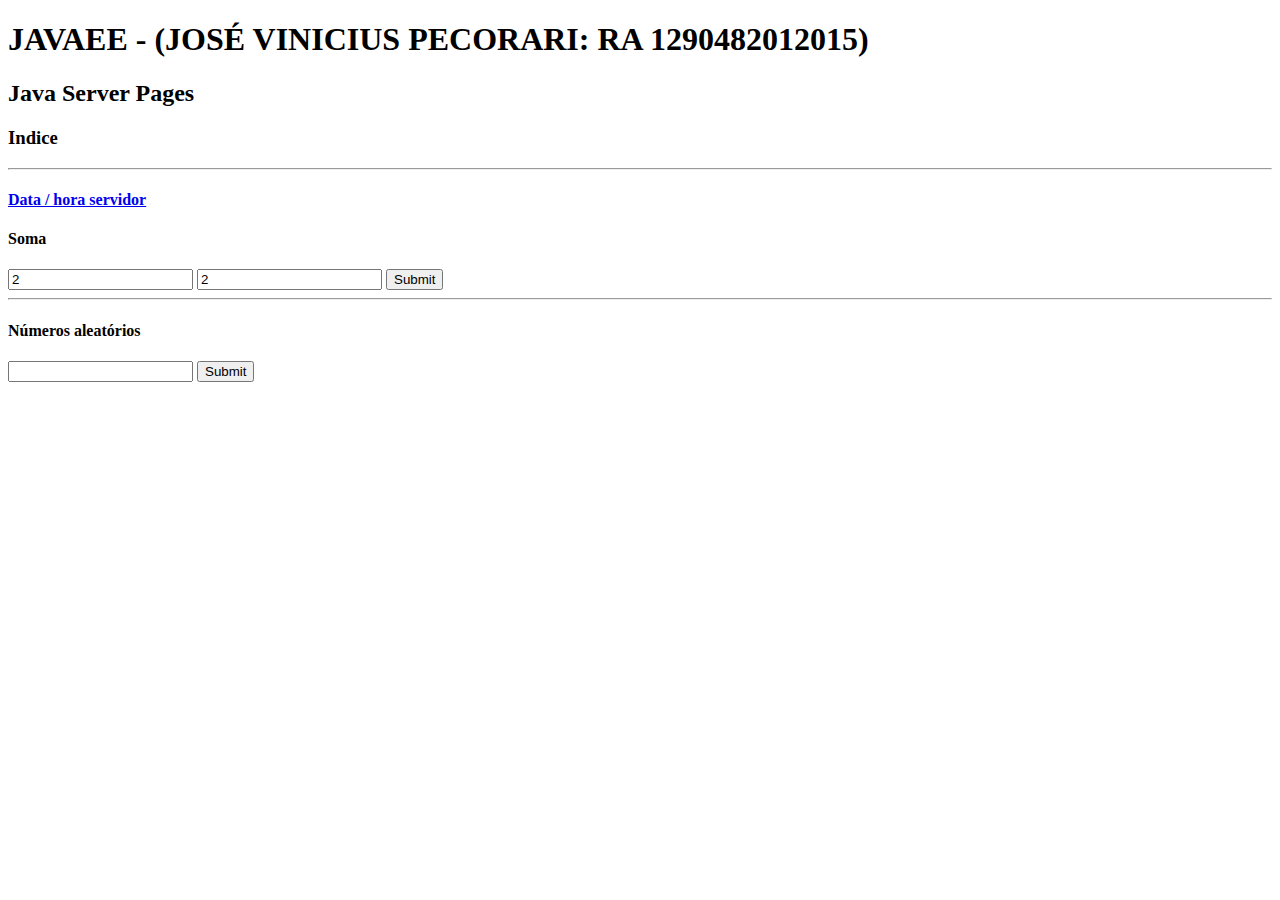
<file: Aula05-JAVAEEJSP/web/index.html>
<!DOCTYPE html>
<!--
To change this license header, choose License Headers in Project Properties.
To change this template file, choose Tools | Templates
and open the template in the editor.
-->
<html>
    <head>
        <title>JAvaEE - JSP</title>
        <meta charset="UTF-8">
        <meta name="viewport" content="width=device-width, initial-scale=1.0">
    </head>
    <body>
        <h1>JAVAEE - (JOSÉ VINICIUS PECORARI: RA 1290482012015)</h1>
        <h2>Java Server Pages</h2>
        <h3>Indice</h3>
        <hr/>
        <h4><a href="date-time.jsp">Data / hora servidor</a></h4>
        
        
        <h4>Soma</h4>
        <form action="sum.jsp">
            <input type = "number" name = "n1" value = "2">
            <input type = "number" name = "n2" value = "2">
            <input type = "submit" name = "=">
        </form>
        <hr/>
        
        <h4>Números aleatórios</h4>
        <form action="random-list.jsp">
            <input type = "number" name = "n1">
            <input type = "submit" name = "CALCULAR">
        </form>
    </body>
</html>
</file>
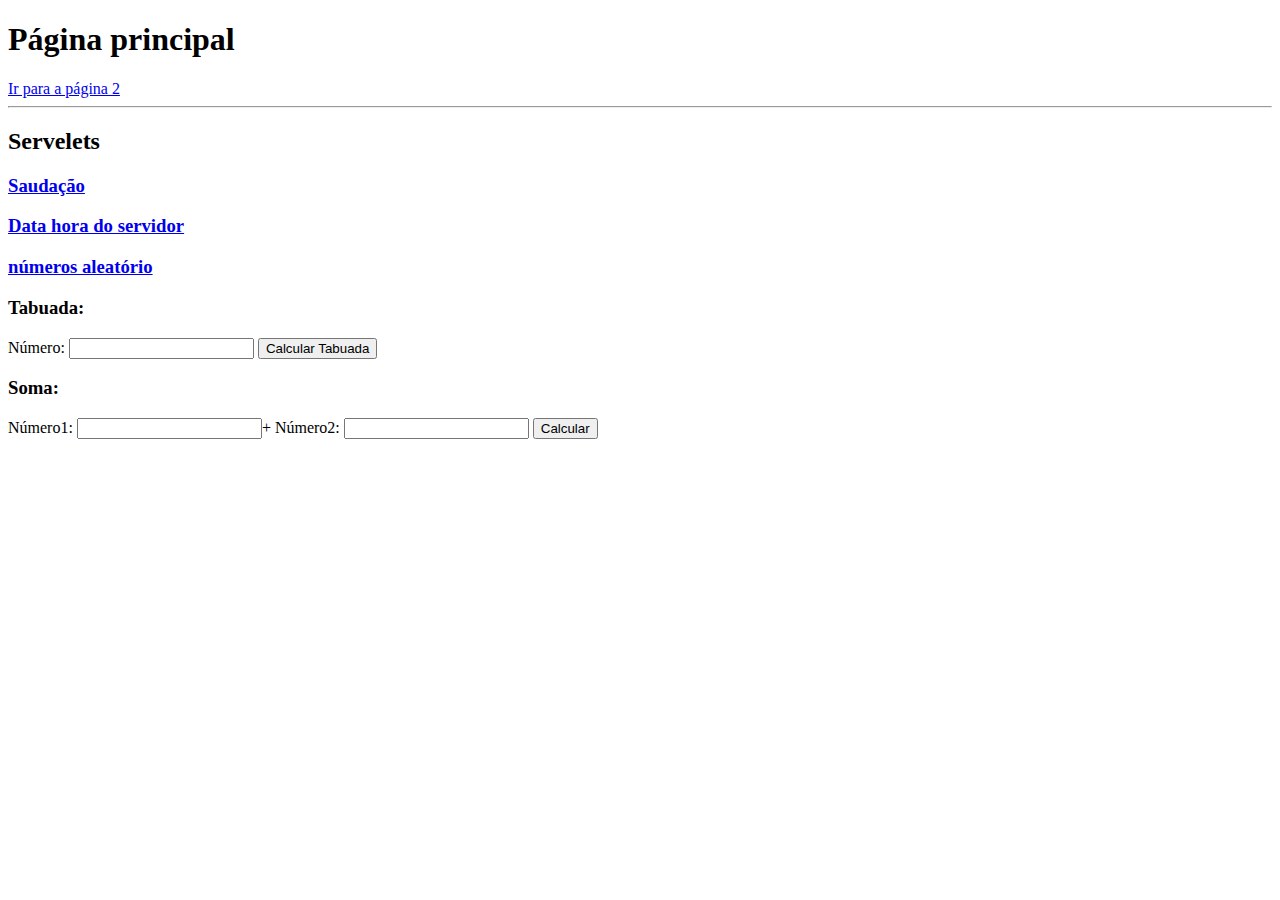
<file: Aula3-JavaEE-Servelet/web/index.html>
<!DOCTYPE html>
<!--
To change this license header, choose License Headers in Project Properties.
To change this template file, choose Tools | Templates
and open the template in the editor.
-->
<html>
    <head>
        <title>TODO supply a title</title>
        <meta charset="UTF-8">
        <meta name="viewport" content="width=device-width, initial-scale=1.0">
    </head>
    <body>
        <script> var contador =1;</script>
        <h1>Página principal</h1>
        <a href="page2.html">Ir para a página 2</a>
        <hr/>
        <h2>Servelets</h2>
        <h3><a href="Greetings-Servelet">Saudação</a></h3>
        <h3><a href="DateTimeServelet">Data hora do servidor</a></h3>
        <h3><a href="RandomServelet">números aleatório</a></h3>
        <!--<h3><a href="tabuada.html">Tabuada</a></h3>-->
        
        <h3>Tabuada:</h3>
        <form action="TimesTablesServelet">
            Número: <input type="number" name="n" value="">
            <input type="submit" value="Calcular Tabuada">
        </form>
        
        <h3>Soma:</h3>
         <form action="sum.Html">
            Número1: <input type="number" name="n1" value=''>+
            Número2: <input type="number" name="n2" value=''>
            <input type="submit" value="Calcular"/>
        </form>
        
        
        
    </body>
</html>
</file>
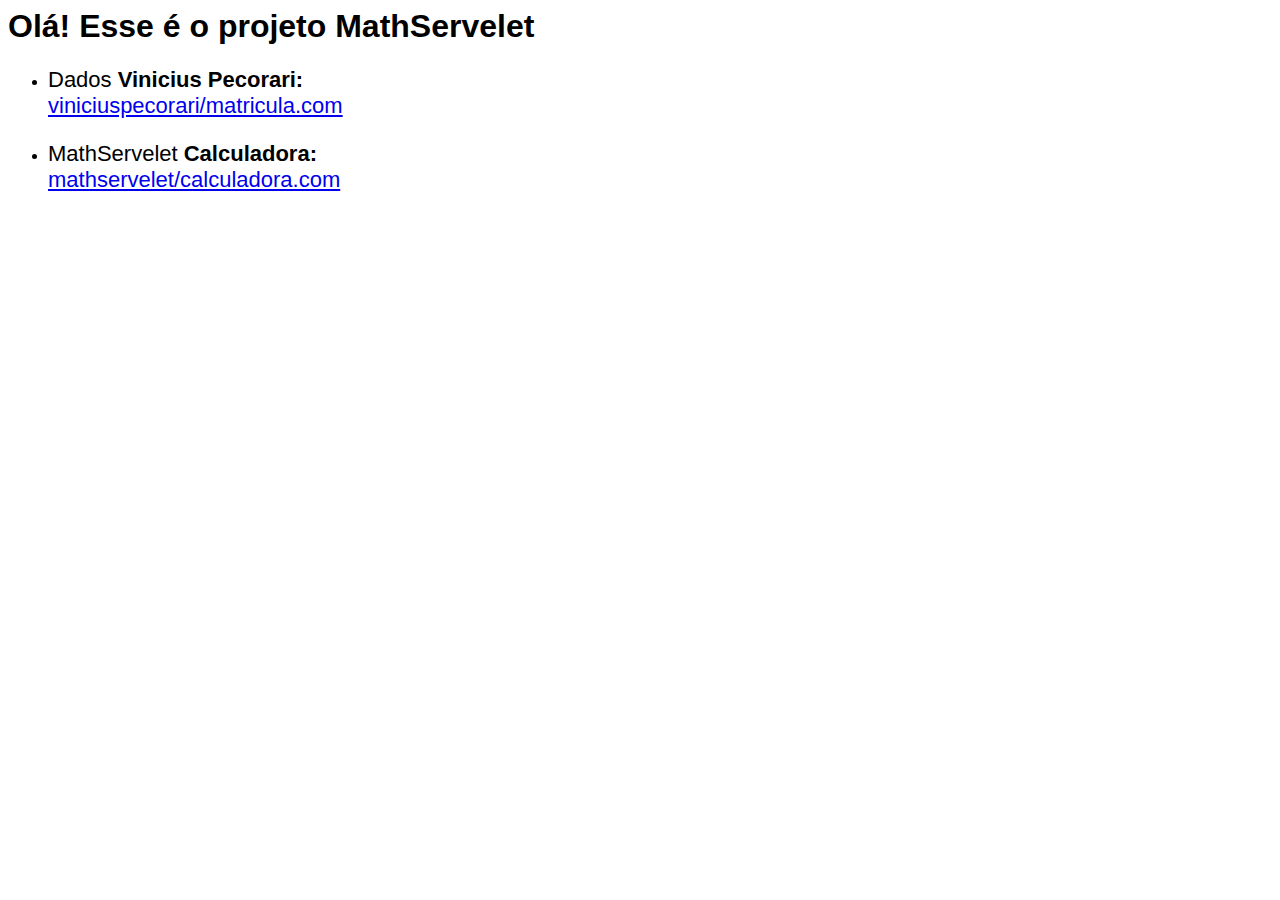
<file: Projeto-MathServelet/web/index.html>
<html>
    <head>
        <title>oVinicius - POO</title>
        <meta charset="UTF-8">
        <meta name="viewport" content="width=device-width, initial-scale=1.0">
    </head>
    <body>
        <section id="cabecalho" style="font-family: sans-serif">
            <h1>
                Olá! Esse é o projeto MathServelet<br>
            </h1>
            
           <ul><li><p id="legenda" style="font-size: 22px">
               Dados <b>Vinicius Pecorari:</b><br>
               <a href="ViniciusServelet.html">viniciuspecorari/matricula.com</a>
            </p></li></ul>     
            
            <ul><li><p id="legenda" style="font-size: 22px">
                MathServelet <b>Calculadora:</b><br>
               <a href="MathServelet.html">mathservelet/calculadora.com</a>
            </p></li></ul>      
        </section>
        
        
        
    </body>
</html>
</file>
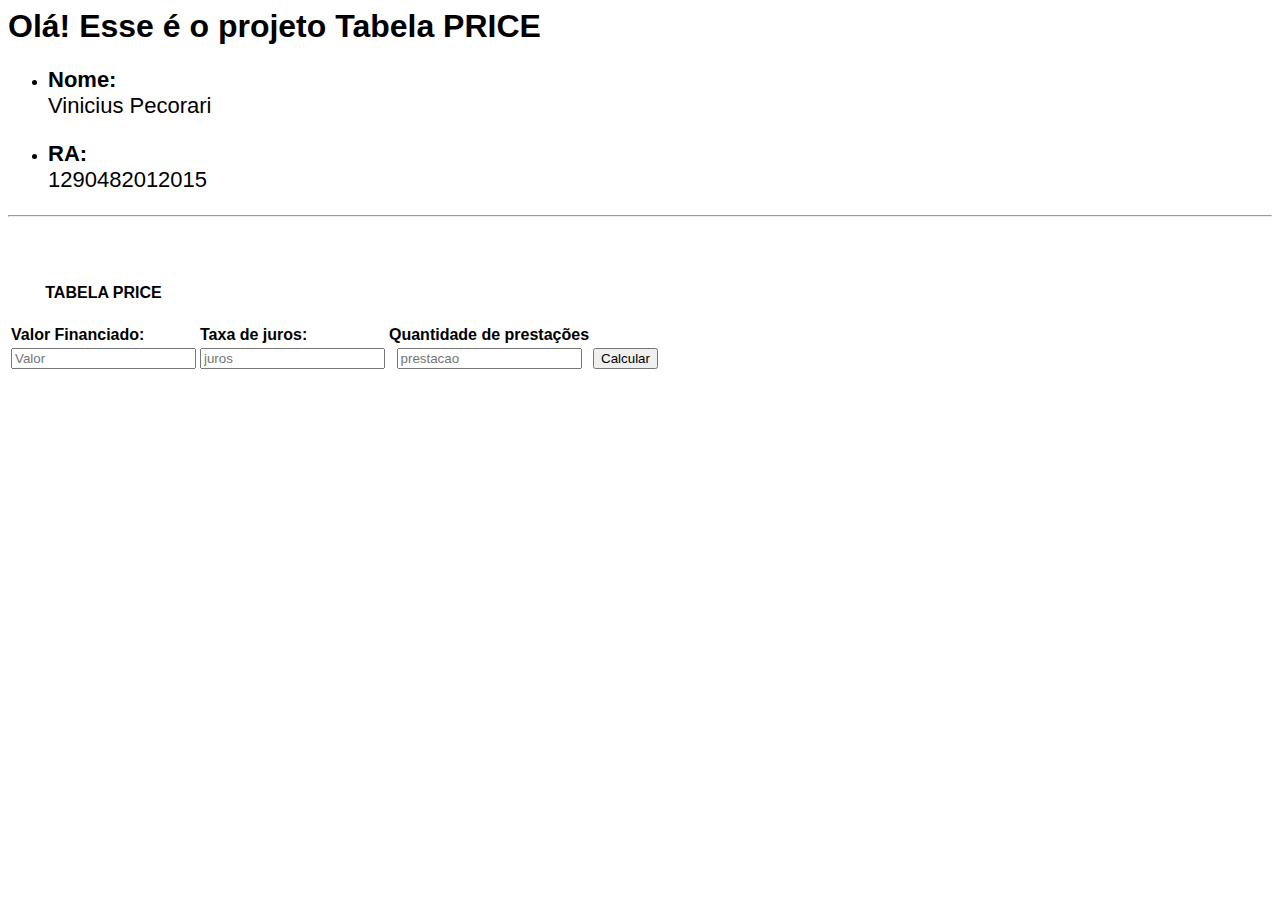
<file: Projeto-TabelaPrice/web/index.html>
<html>
    <head>
        <title>oVinicius - POO</title>
        <meta charset="UTF-8">
        <meta name="viewport" content="width=device-width, initial-scale=1.0">
    </head>
    <body>
        <section id="cabecalho" style="font-family: sans-serif">
            <h1>
                Olá! Esse é o projeto Tabela PRICE<br>
            </h1>
            
           <ul><li><p id="legenda" style="font-size: 22px">
               <b>Nome:</b><br> Vinicius Pecorari<br>
            </p></li></ul>     
            
            <ul><li><p id="legenda" style="font-size: 22px">
               <b>RA:</b><br>1290482012015<br>
            </p></li></ul>
            
            <!--Quebrei linha-->
            <hr style="display: block;
                margin-top: 0.5em;
                margin-bottom: 0.5em;
                margin-left: auto;
                margin-right: auto;
                border-style: inset;
                border-width: 1px;"><br><br>
            
            <!---SECTION 1-->
            <section id="CalcJurosSimples">     
                <form action="resposta-calculo.jsp">
                    <table>
                        <tr style="height:60px;">
                            <th>TABELA PRICE</th>
                        </tr>
                        <th><p id="legenda">Valor Financiado:</p></th>
                        <th><p id="legenda">Taxa de juros:</p></th>
                        <th><p id="legenda">Quantidade de prestações</p></th>
                        
                        <tr>
                            <th><input type='number' id='capital' name='valor' placeholder='Valor'></th>
                            <th><input type='number' id='tempo' name='juros' placeholder='juros'></th>
                            <th><input type='number' id='taxa' name='prestacao' placeholder='prestacao'></th>
                            <th><input type='submit' value="Calcular"></th>
                        </tr>
                       
                    </table> 
                </form>     
            </section>
                                    
        </section>
    </body>
</html>

            <style>
                #legenda{
                   text-align: left;
                }
            </style>
</file>
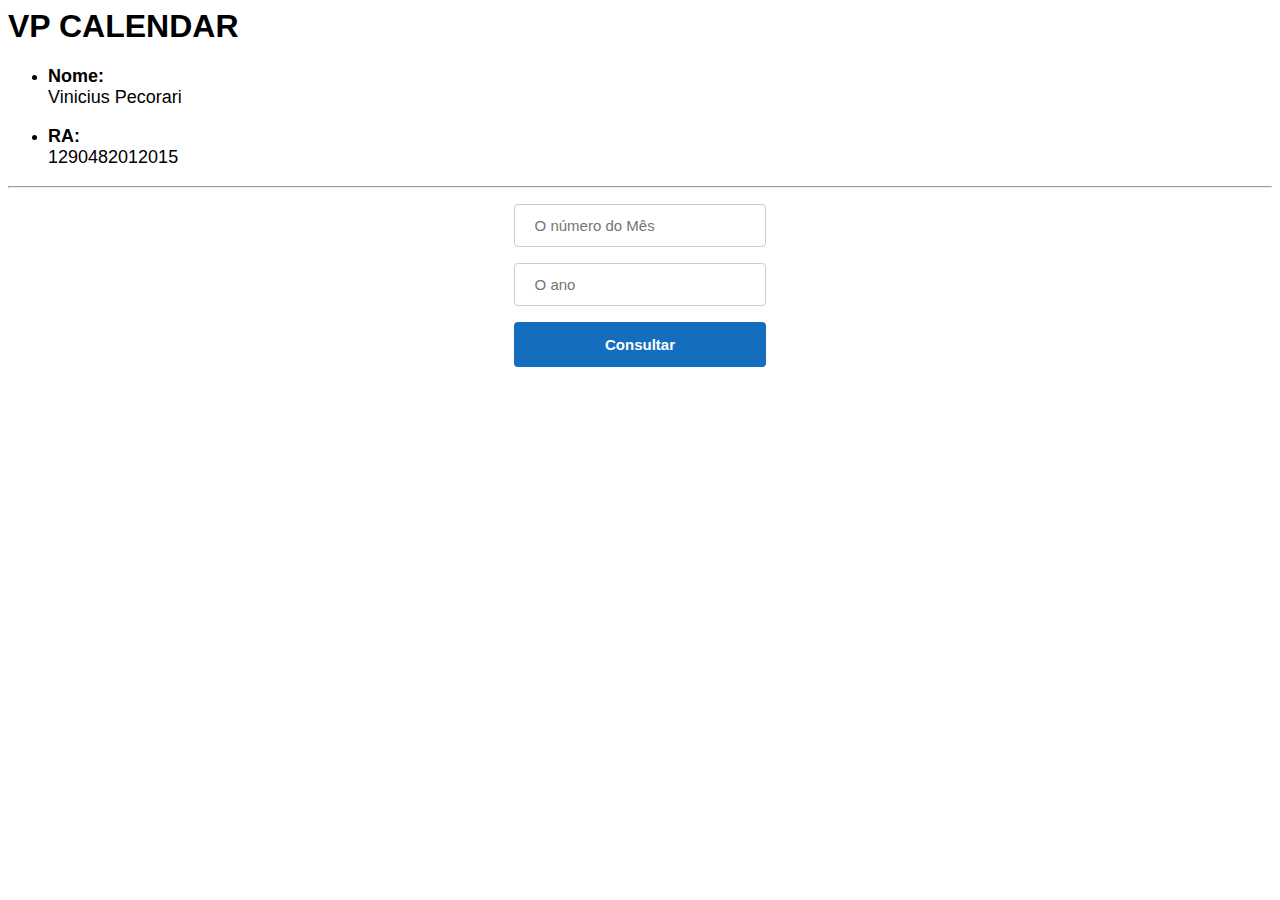
<file: VP-CalendarJSP/web/index.html>
<html>
    <head>
        <title>VINICIUS JSP</title>
        <meta charset="UTF-8">
        <meta name="viewport" content="width=device-width, initial-scale=1.0">
    </head>
    <body>
        <section id="cabecalho" style="font-family: sans-serif">
            <h1>
                VP CALENDAR<br>
            </h1>
            
           <ul><li><p id="legenda" style="font-size: 18px">
               <b>Nome:</b><br>
               Vinicius Pecorari
            </p></li></ul>     
            
           <ul><li><p id="legenda" style="font-size: 18px">
               <b>RA:</b><br>
               1290482012015
            </p></li></ul>    
        </section>
        
        <hr/>
        
        <!--MÊS-->
        <center>
        <section>
            <form action="vp-calendar.jsp" style="font-family: sans-serif; font-weight: bold;">
                
                
                <input type="number" name="mes" required placeholder="O número do Mês"><br>
                <input type="number" name="ano" required placeholder="O ano"><br>
                <input type="submit" name="calendario"  value="Consultar">
            </form>
        </section>
        </center>
        
    </body>
</html>

    <style>
        
            input[type=number], select {
            width: 20%;
            padding: 12px 20px;
            margin: 8px 0;
            display: inline-block;
            border: 1px solid #ccc;
            border-radius: 4px;
            box-sizing: border-box;
            font-size: 15px;
            font-family: sans-serif;
        }
        
          input[type=submit] {
          width: 20%;
          background-color: #156DBD;
          color: white;
          padding: 14px 20px;
          margin: 8px 0;
          border: none;
          border-radius: 4px;
          cursor: pointer;
          margin-left: 0%;
          font-weight: bold;
          
          font-size: 15px;
          font-family: sans-serif;
          
          -webkit-transition-duration: 0.4s; /* Safari */
            transition-duration: 0.4s;
            
        }

        input[type=submit]:hover {
            background-color: #156DBD;
          box-shadow: 0 12px 16px 0 rgba(0,0,0,0.24),0 17px 50px 0 rgba(0,0,0,0.19);
          
        }
    </style>
</file>
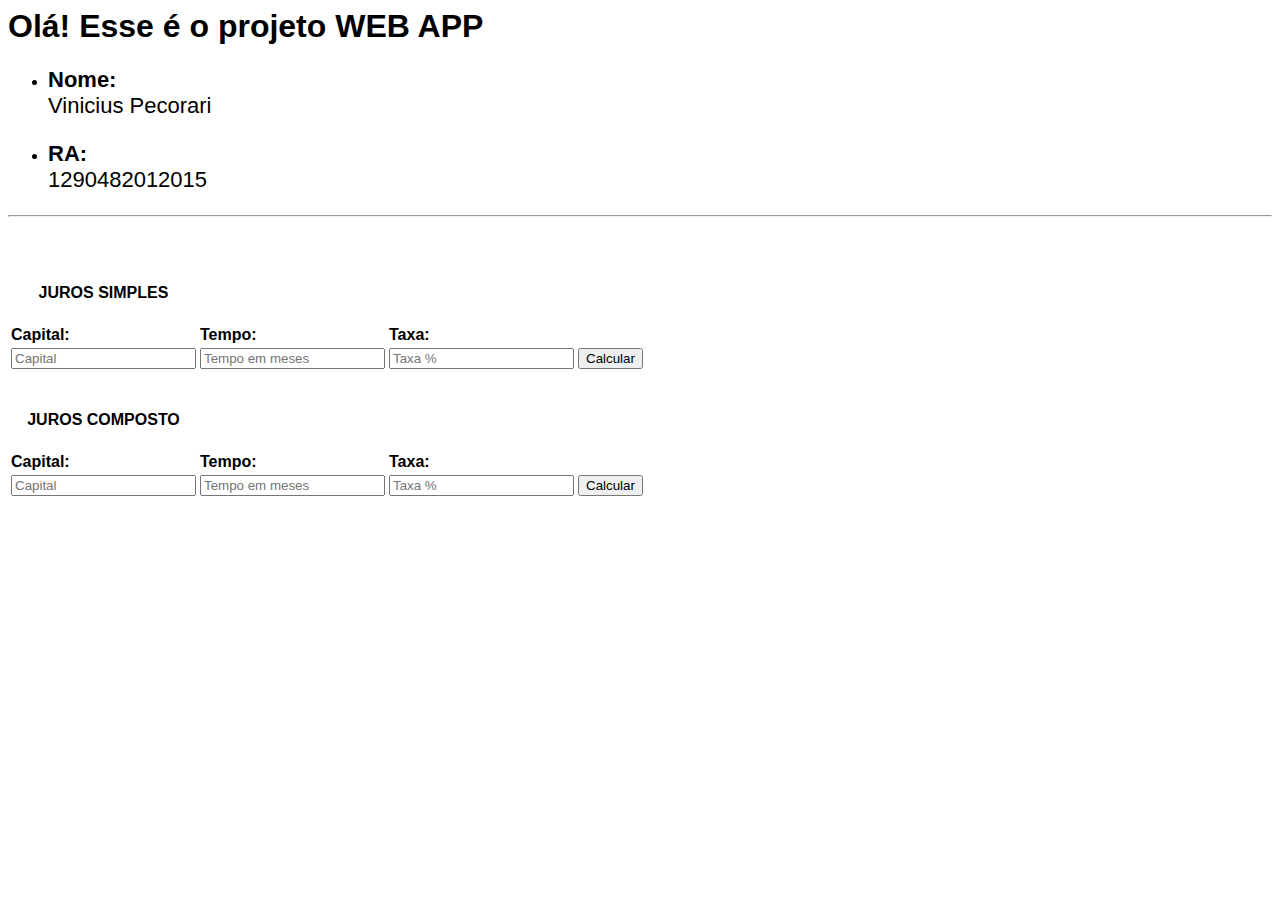
<file: WebApp-VP/web/index.html>
<html>
    <head>
        <title>oVinicius - POO</title>
        <meta charset="UTF-8">
        <meta name="viewport" content="width=device-width, initial-scale=1.0">
    </head>
    <body>
        <section id="cabecalho" style="font-family: sans-serif">
            <h1>
                Olá! Esse é o projeto WEB APP<br>
            </h1>
            
           <ul><li><p id="legenda" style="font-size: 22px">
               <b>Nome:</b><br> Vinicius Pecorari<br>
            </p></li></ul>     
            
            <ul><li><p id="legenda" style="font-size: 22px">
               <b>RA:</b><br>1290482012015<br>
            </p></li></ul>
            
            <!--Quebrei linha-->
            <hr style="display: block;
                margin-top: 0.5em;
                margin-bottom: 0.5em;
                margin-left: auto;
                margin-right: auto;
                border-style: inset;
                border-width: 1px;"><br><br>
            
            <!---SECTION 1-->
            <section id="CalcJurosSimples">     
                <form action="juros-simples.html">
                    <table>
                        <tr style="height:60px;">
                            <th>JUROS SIMPLES</th>
                        </tr>
                        <th><p id="legenda">Capital:</p></th>
                        <th><p id="legenda">Tempo:</p></th>
                        <th><p id="legenda">Taxa:</p></th>
                        
                        <tr>
                            <th><input type='number' id='capital' name='capital' placeholder='Capital'></th>
                            <th><input type='number' id='tempo' name='tempo' placeholder='Tempo em meses'></th>
                            <th><input type='number' id='taxa' name='taxa' placeholder='Taxa %'></th>
                            <th><input type='submit' value="Calcular"></th>
                        </tr>
                       
                    </table> 
                </form>     
            </section>
            
            
            <!---SECTION 2-->
            <section id="CalcJurosComposto">     
                <form action="juros-composto.html">
                    <table>
                        <tr style="height:60px;">
                            <th>JUROS COMPOSTO</th>
                        </tr>
                        <th><p id="legenda">Capital:</p></th>
                        <th><p id="legenda">Tempo:</p></th>
                        <th><p id="legenda">Taxa:</p></th>
                        
                        <tr>
                            <th><input type='number' id='capital' name='capital' placeholder='Capital'></th>
                            <th><input type='number' id='tempo' name='tempo' placeholder='Tempo em meses'></th>
                            <th><input type='number' id='taxa' name='taxa' placeholder='Taxa %'></th>
                            <th><input type='submit' value="Calcular"></th>
                        </tr>
                       
                    </table> 
                </form>     
            </section> 
        </section>
    </body>
</html>

            <style>
                #legenda{
                   text-align: left;
                }
            </style>
</file>
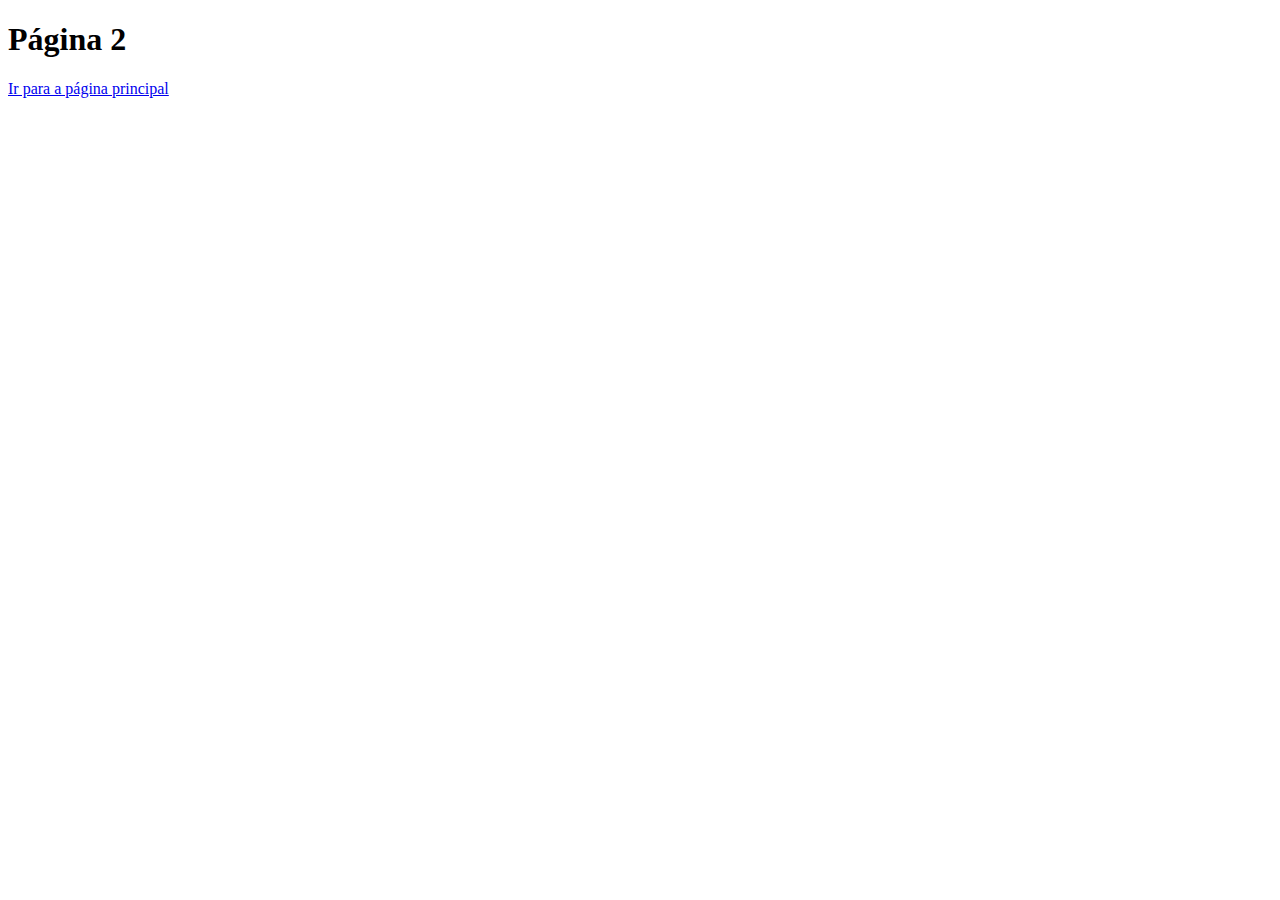
<file: Aula3-JavaEE-Servelet/web/page2.html>
<!DOCTYPE html>
<!--
To change this license header, choose License Headers in Project Properties.
To change this template file, choose Tools | Templates
and open the template in the editor.
-->
<html>
    <head>
        <title>TODO supply a title</title>
        <meta charset="UTF-8">
        <meta name="viewport" content="width=device-width, initial-scale=1.0">
    </head>
    <body>
        <h1>Página 2</h1>
        <a href="index.html">Ir para a página principal</a>
    </body>
</html>
</file>
